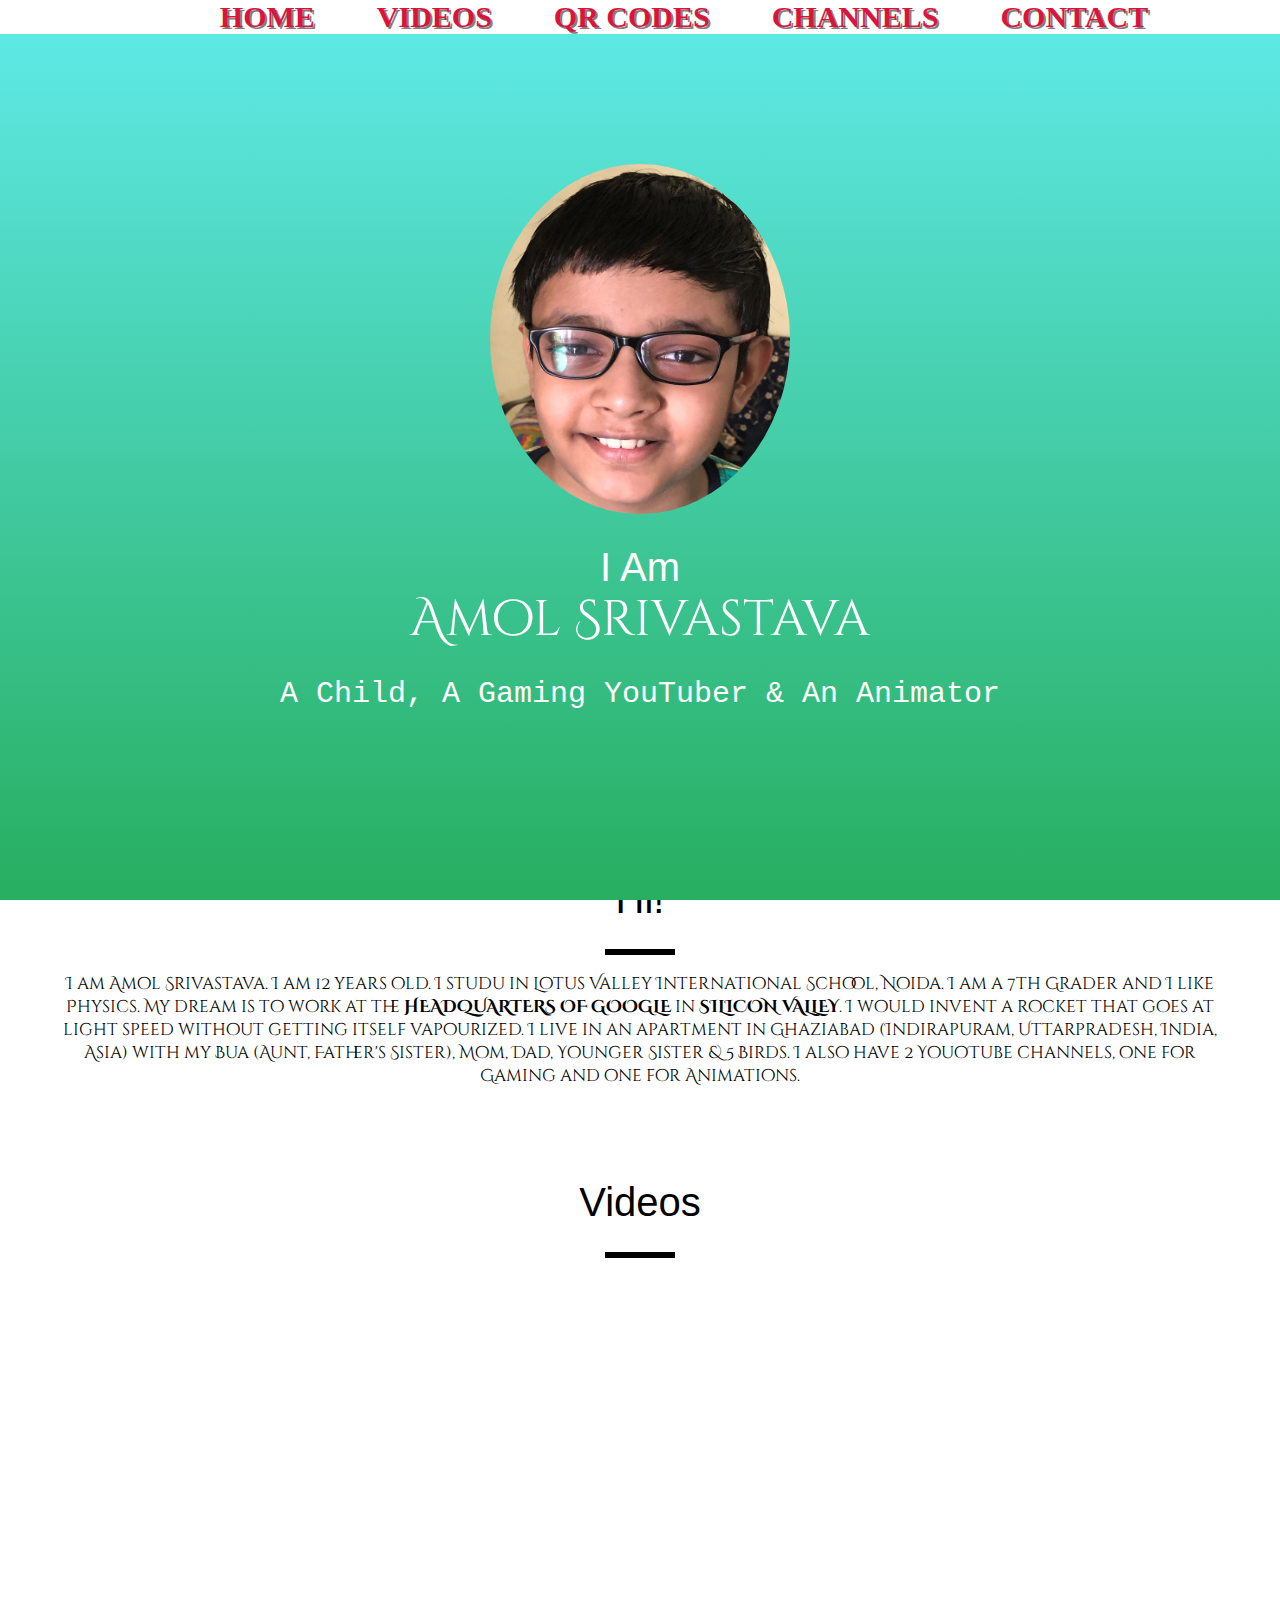
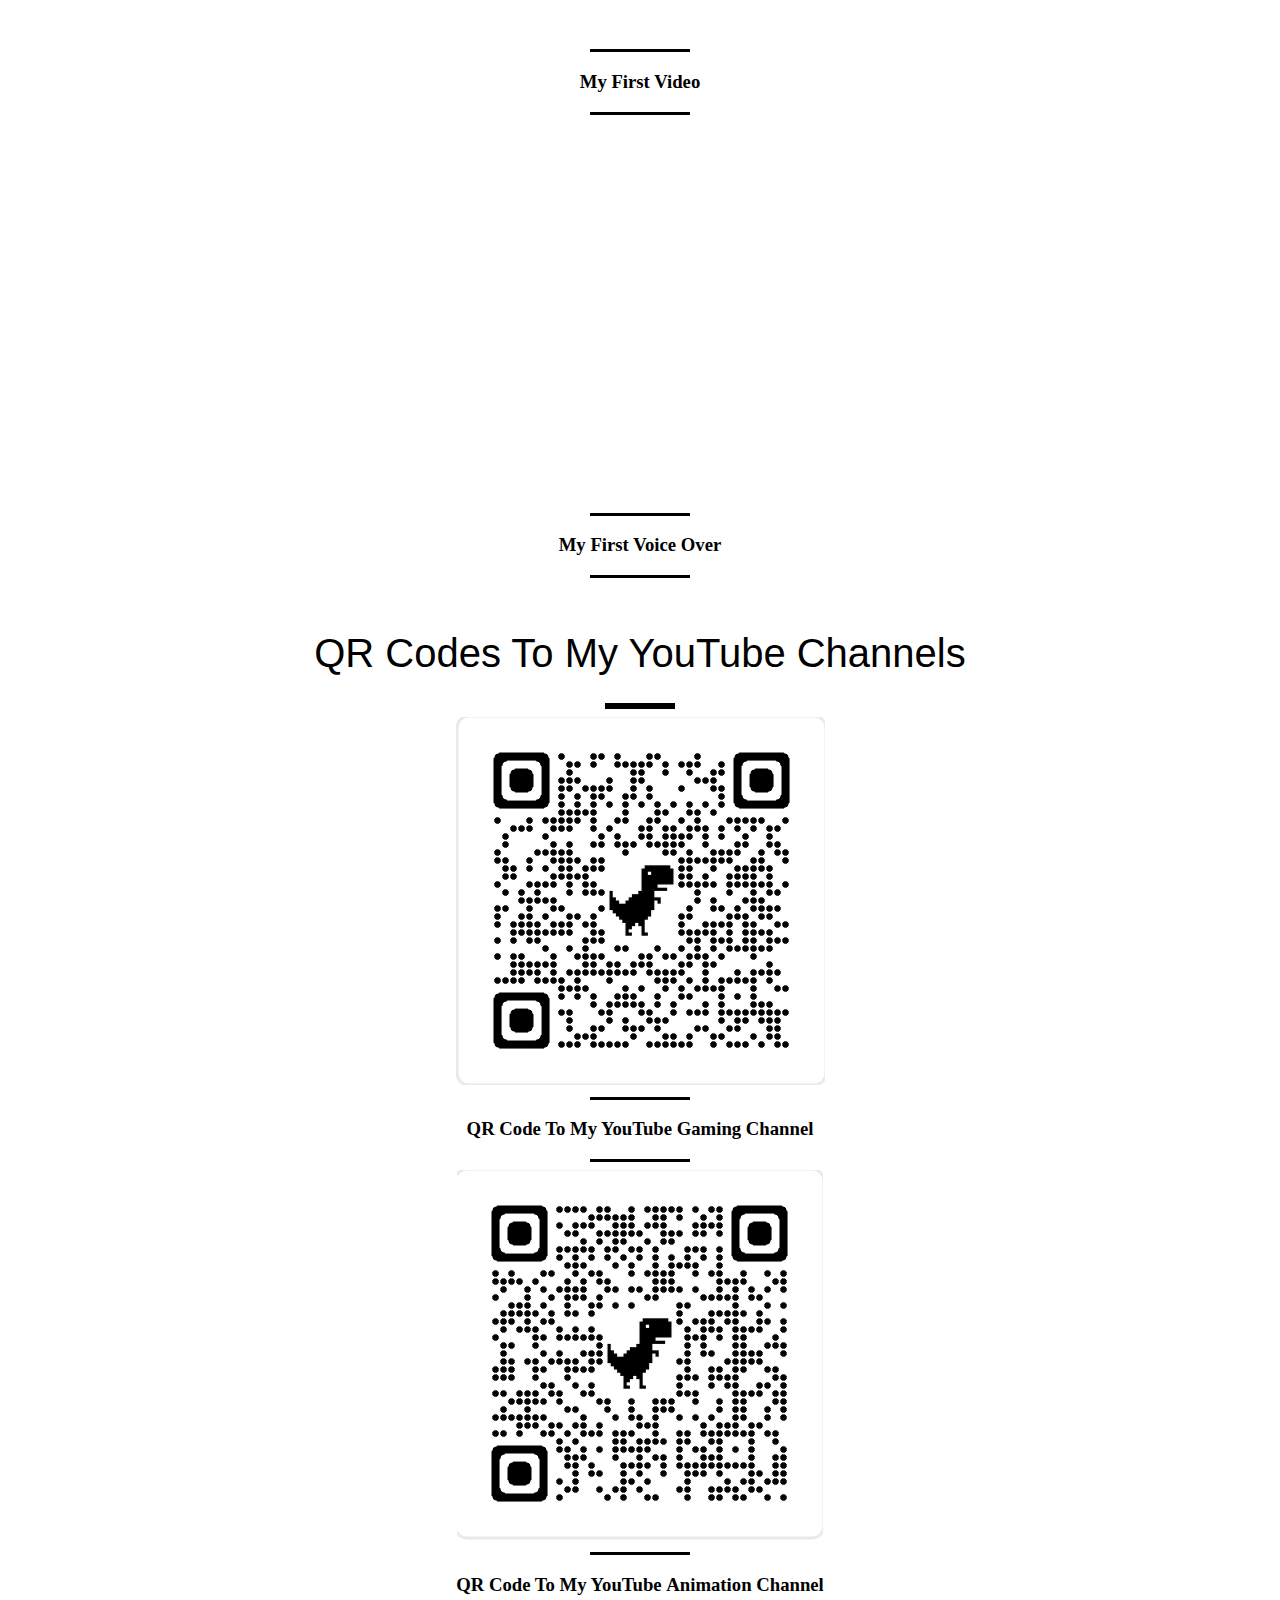
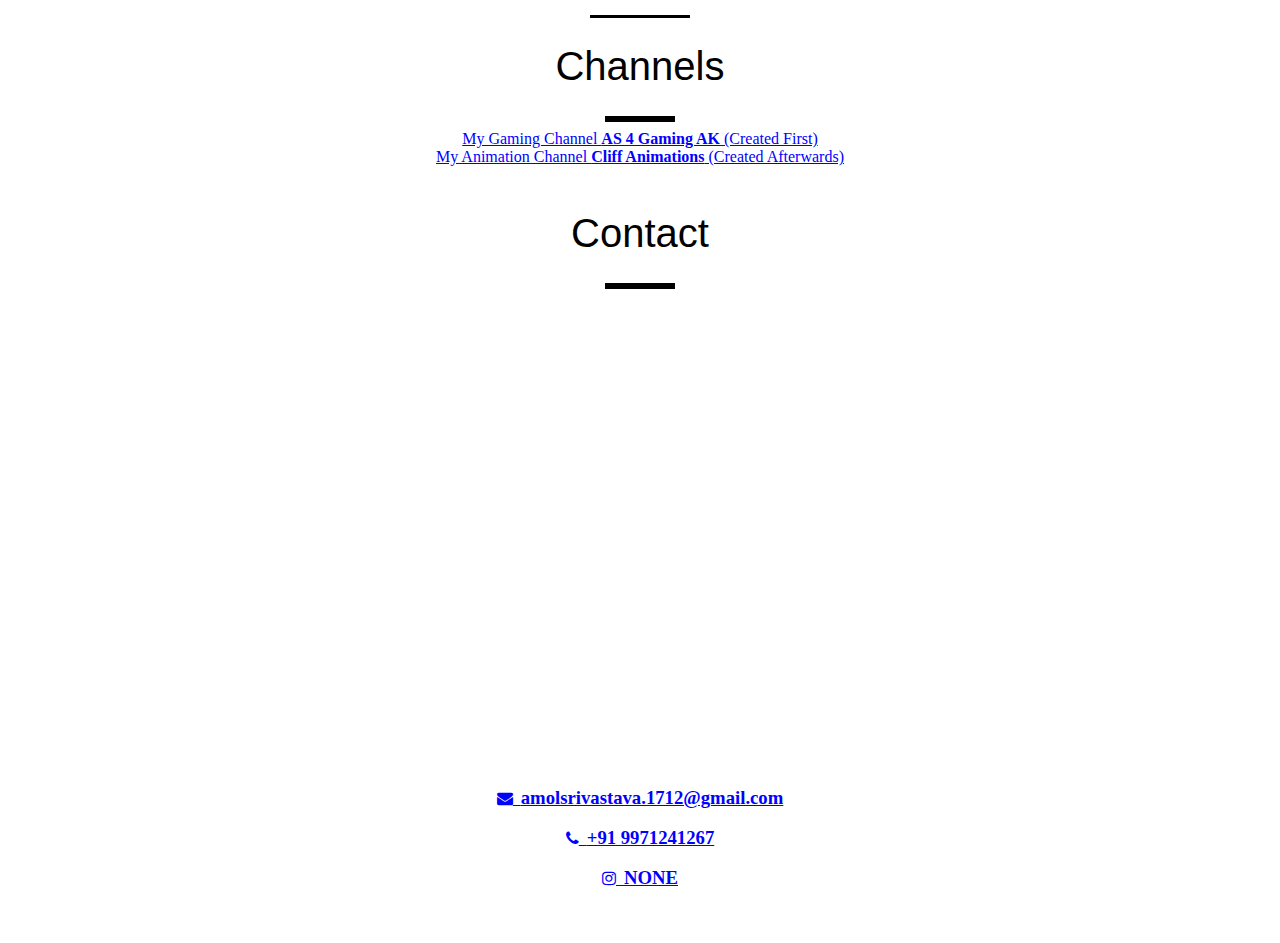
<file: index.html>
<!DOCTYPE html>
<html lang="en">

<head>
    <meta charset="utf-8">
    <title>Amol Srivastava</title>
    <link rel="icon" href="favicon.ico" type="image/ico" sizes="16x16">
    <link rel="stylesheet" href="style.css">
    <link href="https://fonts.googleapis.com/css?family=Cinzel+Decorative&display=swap" rel="stylesheet">
    <link rel="stylesheet" href="https://cdnjs.cloudflare.com/ajax/libs/font-awesome/4.7.0/css/font-awesome.min.css">

</head>

<body>

    <center>

        <ul class="menu">
            <li class="links"><a href="#welcome">HOME</a></li>
            <li class="links"><a href="#videos">VIDEOS</a></li>
            <li class="links"><a href="#work">QR CODES</a></li>
            <li class="links"><a href="#writings">CHANNELS</a></li>
            <li class="links"><a href="#contact">CONTACT</a></li>
        </ul>
    </center>
    <section id="welcome">
        <div class="parallax-inner">
            <img src="Amol.jpg" class="profile" id="me">
            <h1 class="text-capitalize">I Am <br><span id="name" class="text-capitalize">Amol Srivastava</span></h1>
            <h2 class="text-capitalize">A Child, A Gaming YouTuber & An Animator</h2>
        </div>

    </section>



    <section id="bio">
        <h1>Hi!</h1>
        <div class="line"></div>
        <p>I am Amol Srivastava. I am 12 years old. I studu in Lotus Valley International School, Noida. I am a 7th Grader and I like Physics. My dream is to work at the <b>HEADQUARTERS OF GOOGLE</b> in <b>SILICON VALLEY</b>. I would invent a rocket that goes at light speed without getting itself vapourized. I live in an apartment in Ghaziabad (Indirapuram, Uttarpradesh, India, Asia) with my Bua (Aunt, Father's Sister), Mom, Dad, Younger Sister & 5 Birds. I also have 2 YouoTube channels, one for Gaming and one for Animations.</p>
    </section>

    <section id="videos">
        <h1>Videos</h1>
        <div class="line"></div>
        <br>
        <iframe width="768" height="353" src="https://www.youtube.com/embed/RE3wBe4nOxE" title="YouTube video player" frameborder="0" allow="accelerometer; autoplay; clipboard-write; encrypted-media; gyroscope; picture-in-picture" allowfullscreen></iframe>
        <br>
        <div class="line" id="Video11"></div>
        <h3>My First Video</h3>
        <div class="line" id="Video12"></div>
        <br>
        <iframe width="640" height="360" src="https://www.youtube.com/embed/KoVOXRXYaik" title="YouTube video player" frameborder="0" allow="accelerometer; autoplay; clipboard-write; encrypted-media; gyroscope; picture-in-picture" allowfullscreen></iframe>
        <br>
        <div class="line" id="Video21"></div>
        <h3>My First Voice Over</h3>
        <div class="line" id="Video22"></div>
        <br>
    </section>
    <section id="work">
        <h1>QR Codes To My YouTube Channels</h1>
        <div class="line"></div>
        <img src="2021-12-18%20(1).png">
        <div class="line" id="QR1"></div>
        <h3>QR Code To My YouTube <b>Gaming Channel</b></h3>
        <div class="line" id="QR2"></div>
        <img src="2021-12-18%20(2).png">
        <div class="line" id="QR3"></div>
        <h3>QR Code To My YouTube <b>Animation Channel</b></h3>
        <div class="line" id="QR4"></div>
    </section>
    <section id="writings">
        <h1>Channels</h1>
        <div class="line"></div>
        <a class="article" href="https://www.youtube.com/channel/UCVRDDPI5uZQIZ1-XKENpeGA" target="_blank">My Gaming Channel <b>AS 4 Gaming AK</b> (Created First)</a>
        <br>
        <a class="article" href="https://www.youtube.com/channel/UCpYyUjjx3SzAZYUZlirbm5A" target="_blank">My Animation Channel <b>Cliff Animations</b> (Created Afterwards)</a>
    </section>
    <br>

    <section id="contact">
        <h1>Contact</h1>
        <div class="line"></div>
        <iframe src="https://www.google.com/maps/embed?pb=!1m18!1m12!1m3!1d223978.09749588682!2d77.25493911536807!3d28.699882184803037!2m3!1f0!2f0!3f0!3m2!1i1024!2i768!4f13.1!3m3!1m2!1s0x390cf1bb41c50fdf%3A0xe6f06fd26a7798ba!2sGhaziabad%2C%20Uttar%20Pradesh!5e0!3m2!1sen!2sin!4v1633245750624!5m2!1sen!2sin" width="600" height="450" style="border:0;" allowfullscreen="" loading="lazy"></iframe>
        <div class="contact_Email_and_Instagram">
            <br>
            <br>
            <a href="mailto:someone@example.com?Subject=Hello"><i class="fa fa-envelope"></i>&nbsp;&nbsp;<h3>amolsrivastava.1712@gmail.com</h3></a>
            <br>
            <br>
            <a href="#"><i class="fa fa-phone"></i>&nbsp;&nbsp;<h3>+91 9971241267</h3></a>
            <br>
            <br>
            <a href="#"><i class="fa fa-instagram"></i>&nbsp;&nbsp;<h3>NONE</h3></a>
            <br>
            <br><br>
            <br>
        </div>
    </section>

</body>

</html>
</file>
<file: style.css>
body {
    margin: 0;
    padding-top: 800px;
    text-align: center;
}

.profile {
    border-radius: 50%;

}

#welcome {
    position: absolute;
    color: #FFFFFF;
    bottom: 0;
    background: linear-gradient(#60ebeb 0%, #27ae60 100%);
    display: table;
    width: 100%;
    height: 100%;
    z-index: 9;
}

h1 {

    font-size: 40px;
    font-family: sans-serif;
    font-weight: 300;

}

#name {
    font-size: 50px;
    line-height: 1.2;
    font-family: 'Cinzel Decorative', cursive;

}

h2 {
    font-size: 30px;
    font-weight: 300;
    font-family: monospace;
}

#bio {
    font-family: 'Cinzel Decorative', cursive;
    padding: 50px;
    text-align: center;
}

.line {
    height: 6px;
    background-color: #000;
    width: 70px;
    margin: 8px auto;
}

#QR1,
#QR2,
#QR3,
#QR4,
#Video11,
#Video12,
#Video21,
#Video22 {
    height: 3px;
    background-color: #000;
    width: 100px;
    margin: 8px auto;
}

p {
    font-size: 17px;
}

.parallax-inner {

    display: table-cell;
    position: relative;
    text-align: center;
    vertical-align: middle;
}

html {
    scroll-behavior: smooth;
}

.article:hover {
    color: fuchsia;
}

.menu {
    position: fixed;
    background: white;
    width: 100%;
    margin-top: 0px;
    top: 0px;
    z-index: 10;
}

a {
    text-decoration: none;
    color: crimson;
    text-shadow: 2px 2px gray;
}

.links {
    display: inline;
    padding-left: 33px;
    padding-right: 25px;
    color: blue;
    font-family: cursive;
    font-weight: bold;
    font-size: 30px;
}

.links:hover {
    font-size: 40px;
    text-decoration: underline;
}

#writings a {
    text-shadow: none !important;
    text-decoration: underline !important;
    color: blue !important;
}

.contact_Email_and_Instagram h3 {
    display: inline;
}

.contact_Email_and_Instagram a {
    color: blue;
    text-shadow: none;
    text-decoration: underline;
}

#me {
    width: 300px;
    height: 350px;
}
</file>
